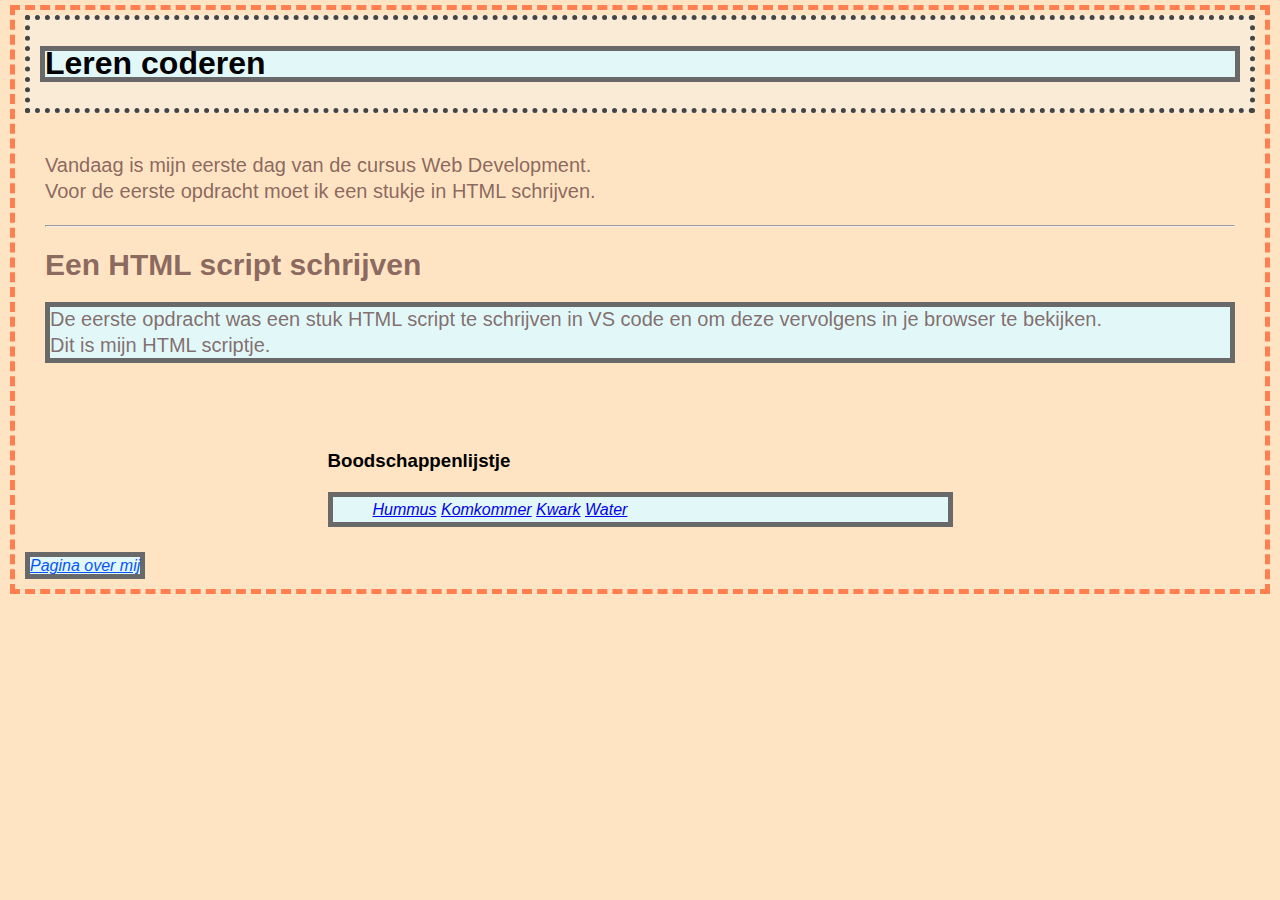
<file: Eerste CSS opdracht/index.html>
<!DOCTYPE html>
<link rel="stylesheet" type="text/css" href="styles.css">
<html>

<head>
    <title id="green-background"> Leren coderen met HTML </title>
</head>

<body class="box-2">
    <div class="box-1">
    <header>
        <h1 class="black-border">Leren coderen</h1></div>
    </header>
    <main class="box-3">
        <p>Vandaag is mijn eerste dag van de cursus Web Development.<br> Voor de eerste opdracht moet ik een stukje in
            HTML schrijven. </p>
        <hr>
        <h2>Een HTML script schrijven </h2>
        <p class="black-border">De eerste opdracht was een stuk HTML script te schrijven in VS code en om deze vervolgens in je browser te
            bekijken.<br> Dit is mijn HTML scriptje.</p>
    </main>
    <br>

    <section>
        <div class="container">
        <H3>Boodschappenlijstje</H3>
        <ul class="black-border"; id=horizontal-list>
            <li><a href="boodschappen.html" target="_blank">Hummus</li></a>
            <li><a href="boodschappen.html" target="_blank">Komkommer</li></a>
            <li><a href="boodschappen.html" target="_blank">Kwark</li></a>
            <li><a href="boodschappen.html" target="_blank">Water</li></a>
    
        </ul>
    </div>
    </section>
    <nav class="box-4">
        <a class="black-border" id="button1" href="Pagina over mij.html" target="_blank">Pagina over mij </a>
    </nav>
</body>

</html>
</file>
<file: Eerste CSS opdracht/styles.css>
body {font-style:normal;
    line-height:1.6em;
font-family: Arial, Helvetica, sans-serif;
font-size: :16px;
margin:0;}
.container{width: 50%;
margin:auto;}
main {color: rgba(90, 51, 51, 0.712);}
main {font-size: 20px;}
.black-border {
    border: 5px solid rgb(105, 105, 105);
    background-color: rgb(226, 248, 248);
}
#green-background {
    background-color: rgb(235, 235, 235);
}
#blue-background {
    background-color: rgb(0, 60, 128);
}
#button1 {color: rgb(6, 83, 250);}

a {font-style: oblique;}
.box-1{background-color: antiquewhite; margin: 5px 10px 5px 10px; padding: 5px 10px; border: 5px rgb(68, 68, 68) solid; border-style: dotted;}
.box-2{background-color: bisque; margin:5px 10px; padding 15px 20px; border: 5px coral solid; border-style: dashed;}
.box-3 {margin: 5px 10px; padding: 15px 20px; border: 5px; border-style: hidden;}
.box-4 {margin:auto; padding:10px; border: 20px;}

.display{display:table;style}

#horizontal-list li {display: inline}
</file>
